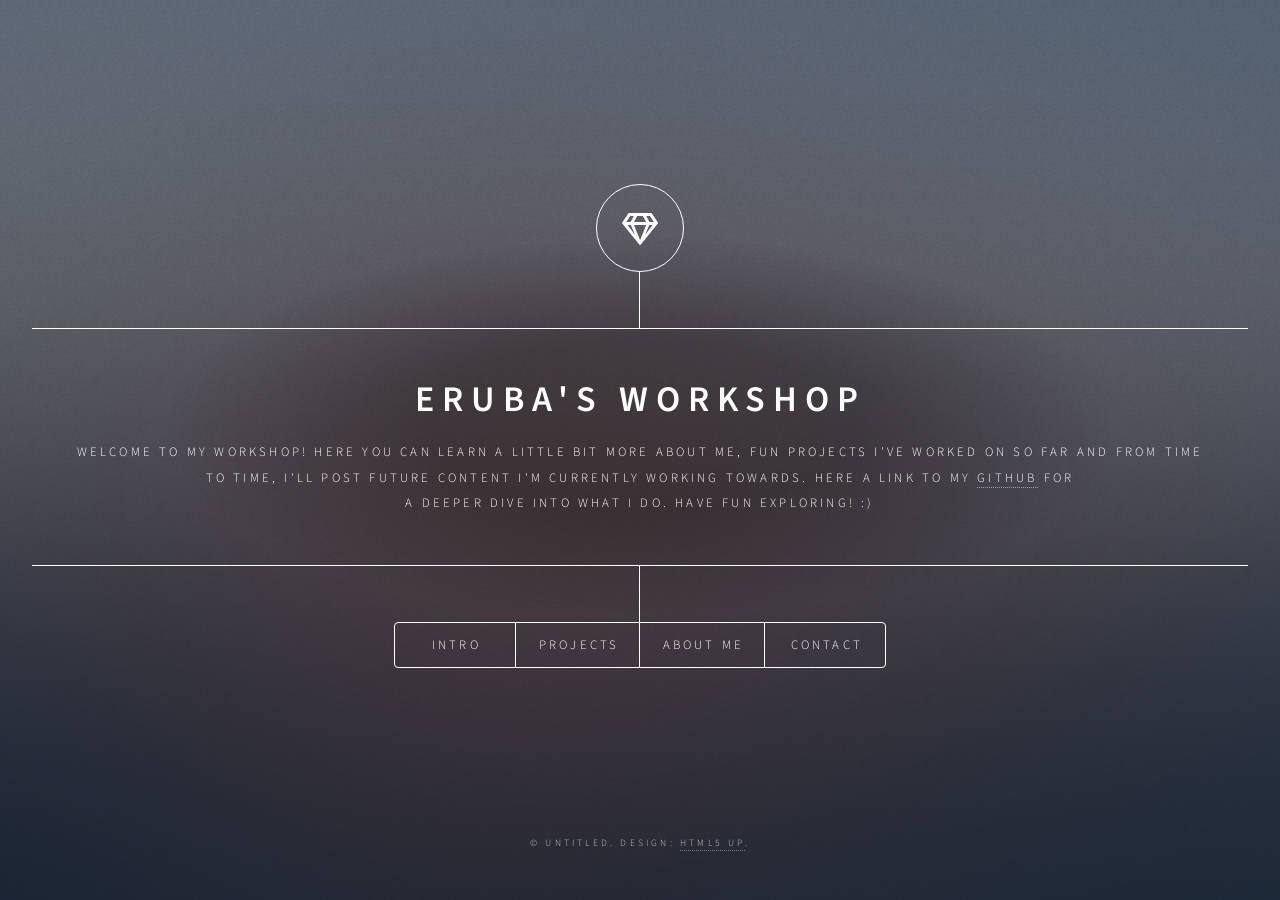
<file: index.html>
<!DOCTYPE HTML>
<!--
	Dimension by HTML5 UP
	html5up.net | @ajlkn
	Free for personal and commercial use under the CCA 3.0 license (html5up.net/license)
-->
<html>
	<head>
		<title>Eruba's Portfolio</title>
		<meta charset="utf-8" />
		<meta name="viewport" content="width=device-width, initial-scale=1, user-scalable=no" />
		<link rel="stylesheet" href="assets/css/main.css" />
		<noscript><link rel="stylesheet" href="assets/css/noscript.css" /></noscript>
	</head>
	<body class="is-preload">

		<!-- Wrapper -->
			<div id="wrapper">

				<!-- Header -->
					<header id="header">
						<div class="logo">
							<span class="icon fa-gem"></span>
						</div>
						<div class="content">
							<div class="inner">
								<h1>ERUBA'S WORKSHOP</h1>
								<p>Welcome to my Workshop! Here you can learn a little bit more about me, fun projects I've worked on so far and from time to time, I'll post future content I'm currently working towards. Here a link to my <a href="https://github.com/ekedayen-e/Portfolio">Github</a> for<br />
								a deeper dive into what I do. Have fun exploring! :)</p>
							</div>
						</div>
						<nav>
							<ul>
								<li><a href="#intro">Intro</a></li>
								<li><a href="#work">Projects</a></li>
								<li><a href="#about">About Me</a></li>
								<li><a href="#contact">Contact</a></li>
								<!--<li><a href="#elements">Elements</a></li>-->
							</ul>
						</nav>
					</header>

				<!-- Main -->
					<div id="main">

						<!-- Intro -->
							<article id="intro">
								<h2 class="major">Intro</h2>
								<span class="image main"><img src="images/anya.jpeg" alt="" /></span>
								<p>Hey, welcome to my workshop. I'm Eruba, and I'm currently pursuing a Bachelors of Science in Computer Science at Northeastern University. I'm originally from Lagos, Nigeria. Born and raised with my two older brothers. As young as I could remember I've always had a fascination for technology. From back in the day, when Nokia's ruled the world and Bounce or Snake were the hottest games you could download on a phone. Or when my brother brought home a Gameboy Advance for his birthday with Pokemon Yellow and we would all gather arounds sinking countless hours into the game. Over the years, I've dabbled in many fields of computing: Gaming, Web Design, Cybersecurity, Media, Database Design and more. Each experience made my journey learning richer and more exciting. Hopefully, this workshop imparts that same feeling into you. Here's a sample of some <a href="#work">awesome stuff </a>I've worked on!</p>
							</article>

<!-- Work -->
							<article id="work">
								<h2 class="major">Projects</h2>
								<span class="image main"><a href ="https://romanga.vercel.app/"><img src="images/romanga.png" alt="" /></a></span>
								<h3><a href ="https://github.com/ekedayen-e/romanga">Romanga</a></h3>
								<p>ROMANGA. - A stylish manga tracking website that keeps users up to date with the manga world.</p>
								<p>Features includes:</p>
								<ul>
									<li>Reviewing</li>
									<li>Rating</li>
									<li>News</li>
									<li>Favorites</li>
									<li>...and much more to come!</li>
								</ul>
								<br/>
								<span class="image main"><a href ="https://tale-r.vercel.app/"><img src="images/tale.png" alt="" /></a></span>
								<h3><a href ="https://github.com/ekedayen-e/tale3.0">Tale</a></h3>
								<p>Tale. - A lightweight and flexible chatroom app built for users who value privacy above all else</p>
								<p>Features includes:</p>
								<ul>
									<li>Room Codes For Sharing</li>
									<li>Real-Time Messaging</li>
									<li>Light & Dark Mode</li>
									<li>Media Support</li>
									<li>...Video support in the pipeline ;)</li>
								</ul>
								<br/>
							</article>

						<!-- About -->
							<article id="about">
								<h2 class="major">About</h2>
								<span class="image main"><img src="images/ai.jpeg" alt="" /></span>
								<p>I have many years of experience using both front-end and back-end technologies such as React, Angular, Next.js, Node/Express and Firebase. Other skills I'm proficient in are REST API's, CI/CD, Cypress Testing Framework, MongoDB/PostgreSQL and more. I've used a combination of these skills in all my projects and I am confident with my skills.</p>
							</article>

						<!-- Contact -->
							<article id="contact">
								<h2 class="major">Contact</h2>
								<form method="post" action="#">
									<div class="fields">
										<div class="field half">
											<label for="name">Name</label>
											<input type="text" name="name" id="name" />
										</div>
										<div class="field half">
											<label for="email">Email</label>
											<input type="text" name="email" id="email" />
										</div>
										<div class="field">
											<label for="message">Message</label>
											<textarea name="message" id="message" rows="4"></textarea>
										</div>
									</div>
									<ul class="actions">
										<li><input type="submit" value="Send Message" class="primary" /></li>
										<li><input type="reset" value="Reset" /></li>
									</ul>
								</form>
								<ul class="icons">
									<li><a href="#" class="icon brands fa-twitter"><span class="label">Twitter</span></a></li>
									<li><a href="#" class="icon brands fa-facebook-f"><span class="label">Facebook</span></a></li>
									<li><a href="#" class="icon brands fa-instagram"><span class="label">Instagram</span></a></li>
									<li><a href="#" class="icon brands fa-github"><span class="label">GitHub</span></a></li>
								</ul>
							</article>

						<!-- Elements -->
							<article id="elements">
								<h2 class="major">Elements</h2>

								<section>
									<h3 class="major">Text</h3>
									<p>This is <b>bold</b> and this is <strong>strong</strong>. This is <i>italic</i> and this is <em>emphasized</em>.
									This is <sup>superscript</sup> text and this is <sub>subscript</sub> text.
									This is <u>underlined</u> and this is code: <code>for (;;) { ... }</code>. Finally, <a href="#">this is a link</a>.</p>
									<hr />
									<h2>Heading Level 2</h2>
									<h3>Heading Level 3</h3>
									<h4>Heading Level 4</h4>
									<h5>Heading Level 5</h5>
									<h6>Heading Level 6</h6>
									<hr />
									<h4>Blockquote</h4>
									<blockquote>Fringilla nisl. Donec accumsan interdum nisi, quis tincidunt felis sagittis eget tempus euismod. Vestibulum ante ipsum primis in faucibus vestibulum. Blandit adipiscing eu felis iaculis volutpat ac adipiscing accumsan faucibus. Vestibulum ante ipsum primis in faucibus lorem ipsum dolor sit amet nullam adipiscing eu felis.</blockquote>
									<h4>Preformatted</h4>
									<pre><code>i = 0;

while (!deck.isInOrder()) {
    print 'Iteration ' + i;
    deck.shuffle();
    i++;
}

print 'It took ' + i + ' iterations to sort the deck.';</code></pre>
								</section>

								<section>
									<h3 class="major">Lists</h3>

									<h4>Unordered</h4>
									<ul>
										<li>Dolor pulvinar etiam.</li>
										<li>Sagittis adipiscing.</li>
										<li>Felis enim feugiat.</li>
									</ul>

									<h4>Alternate</h4>
									<ul class="alt">
										<li>Dolor pulvinar etiam.</li>
										<li>Sagittis adipiscing.</li>
										<li>Felis enim feugiat.</li>
									</ul>

									<h4>Ordered</h4>
									<ol>
										<li>Dolor pulvinar etiam.</li>
										<li>Etiam vel felis viverra.</li>
										<li>Felis enim feugiat.</li>
										<li>Dolor pulvinar etiam.</li>
										<li>Etiam vel felis lorem.</li>
										<li>Felis enim et feugiat.</li>
									</ol>
									<h4>Icons</h4>
									<ul class="icons">
										<li><a href="#" class="icon brands fa-twitter"><span class="label">Twitter</span></a></li>
										<li><a href="#" class="icon brands fa-facebook-f"><span class="label">Facebook</span></a></li>
										<li><a href="#" class="icon brands fa-instagram"><span class="label">Instagram</span></a></li>
										<li><a href="#" class="icon brands fa-github"><span class="label">Github</span></a></li>
									</ul>

									<h4>Actions</h4>
									<ul class="actions">
										<li><a href="#" class="button primary">Default</a></li>
										<li><a href="#" class="button">Default</a></li>
									</ul>
									<ul class="actions stacked">
										<li><a href="#" class="button primary">Default</a></li>
										<li><a href="#" class="button">Default</a></li>
									</ul>
								</section>

								<section>
									<h3 class="major">Table</h3>
									<h4>Default</h4>
									<div class="table-wrapper">
										<table>
											<thead>
												<tr>
													<th>Name</th>
													<th>Description</th>
													<th>Price</th>
												</tr>
											</thead>
											<tbody>
												<tr>
													<td>Item One</td>
													<td>Ante turpis integer aliquet porttitor.</td>
													<td>29.99</td>
												</tr>
												<tr>
													<td>Item Two</td>
													<td>Vis ac commodo adipiscing arcu aliquet.</td>
													<td>19.99</td>
												</tr>
												<tr>
													<td>Item Three</td>
													<td> Morbi faucibus arcu accumsan lorem.</td>
													<td>29.99</td>
												</tr>
												<tr>
													<td>Item Four</td>
													<td>Vitae integer tempus condimentum.</td>
													<td>19.99</td>
												</tr>
												<tr>
													<td>Item Five</td>
													<td>Ante turpis integer aliquet porttitor.</td>
													<td>29.99</td>
												</tr>
											</tbody>
											<tfoot>
												<tr>
													<td colspan="2"></td>
													<td>100.00</td>
												</tr>
											</tfoot>
										</table>
									</div>

									<h4>Alternate</h4>
									<div class="table-wrapper">
										<table class="alt">
											<thead>
												<tr>
													<th>Name</th>
													<th>Description</th>
													<th>Price</th>
												</tr>
											</thead>
											<tbody>
												<tr>
													<td>Item One</td>
													<td>Ante turpis integer aliquet porttitor.</td>
													<td>29.99</td>
												</tr>
												<tr>
													<td>Item Two</td>
													<td>Vis ac commodo adipiscing arcu aliquet.</td>
													<td>19.99</td>
												</tr>
												<tr>
													<td>Item Three</td>
													<td> Morbi faucibus arcu accumsan lorem.</td>
													<td>29.99</td>
												</tr>
												<tr>
													<td>Item Four</td>
													<td>Vitae integer tempus condimentum.</td>
													<td>19.99</td>
												</tr>
												<tr>
													<td>Item Five</td>
													<td>Ante turpis integer aliquet porttitor.</td>
													<td>29.99</td>
												</tr>
											</tbody>
											<tfoot>
												<tr>
													<td colspan="2"></td>
													<td>100.00</td>
												</tr>
											</tfoot>
										</table>
									</div>
								</section>

								<section>
									<h3 class="major">Buttons</h3>
									<ul class="actions">
										<li><a href="#" class="button primary">Primary</a></li>
										<li><a href="#" class="button">Default</a></li>
									</ul>
									<ul class="actions">
										<li><a href="#" class="button">Default</a></li>
										<li><a href="#" class="button small">Small</a></li>
									</ul>
									<ul class="actions">
										<li><a href="#" class="button primary icon solid fa-download">Icon</a></li>
										<li><a href="#" class="button icon solid fa-download">Icon</a></li>
									</ul>
									<ul class="actions">
										<li><span class="button primary disabled">Disabled</span></li>
										<li><span class="button disabled">Disabled</span></li>
									</ul>
								</section>

								<section>
									<h3 class="major">Form</h3>
									<form method="post" action="#">
										<div class="fields">
											<div class="field half">
												<label for="demo-name">Name</label>
												<input type="text" name="demo-name" id="demo-name" value="" placeholder="Jane Doe" />
											</div>
											<div class="field half">
												<label for="demo-email">Email</label>
												<input type="email" name="demo-email" id="demo-email" value="" placeholder="jane@untitled.tld" />
											</div>
											<div class="field">
												<label for="demo-category">Category</label>
												<select name="demo-category" id="demo-category">
													<option value="">-</option>
													<option value="1">Manufacturing</option>
													<option value="1">Shipping</option>
													<option value="1">Administration</option>
													<option value="1">Human Resources</option>
												</select>
											</div>
											<div class="field half">
												<input type="radio" id="demo-priority-low" name="demo-priority" checked>
												<label for="demo-priority-low">Low</label>
											</div>
											<div class="field half">
												<input type="radio" id="demo-priority-high" name="demo-priority">
												<label for="demo-priority-high">High</label>
											</div>
											<div class="field half">
												<input type="checkbox" id="demo-copy" name="demo-copy">
												<label for="demo-copy">Email me a copy</label>
											</div>
											<div class="field half">
												<input type="checkbox" id="demo-human" name="demo-human" checked>
												<label for="demo-human">Not a robot</label>
											</div>
											<div class="field">
												<label for="demo-message">Message</label>
												<textarea name="demo-message" id="demo-message" placeholder="Enter your message" rows="6"></textarea>
											</div>
										</div>
										<ul class="actions">
											<li><input type="submit" value="Send Message" class="primary" /></li>
											<li><input type="reset" value="Reset" /></li>
										</ul>
									</form>
								</section>

							</article>

					</div>

				<!-- Footer -->
					<footer id="footer">
						<p class="copyright">&copy; Untitled. Design: <a href="https://html5up.net">HTML5 UP</a>.</p>
					</footer>

			</div>

		<!-- BG -->
			<div id="bg"></div>

		<!-- Scripts -->
			<script src="assets/js/jquery.min.js"></script>
			<script src="assets/js/browser.min.js"></script>
			<script src="assets/js/breakpoints.min.js"></script>
			<script src="assets/js/util.js"></script>
			<script src="assets/js/main.js"></script>

	</body>
</html>
</file>
<file: assets/css/noscript.css>
/*
	Dimension by HTML5 UP
	html5up.net | @ajlkn
	Free for personal and commercial use under the CCA 3.0 license (html5up.net/license)
*/

/* BG */

	body.is-preload #bg:before {
		background-color: transparent;
	}

/* Header */

	body.is-preload #header {
		-moz-filter: none;
		-webkit-filter: none;
		-ms-filter: none;
		filter: none;
	}

		body.is-preload #header > * {
			opacity: 1;
		}

		body.is-preload #header .content .inner {
			max-height: none;
			padding: 3rem 2rem;
			opacity: 1;
		}

/* Main */

	#main article {
		opacity: 1;
		margin: 4rem 0 0 0;
	}
</file>
<file: assets/css/main.css>
@import url(fontawesome-all.min.css);
@import url("https://fonts.googleapis.com/css?family=Source+Sans+Pro:300italic,600italic,300,600");

/*
	Dimension by HTML5 UP
	html5up.net | @ajlkn
	Free for personal and commercial use under the CCA 3.0 license (html5up.net/license)
*/

html, body, div, span, applet, object,
iframe, h1, h2, h3, h4, h5, h6, p, blockquote,
pre, a, abbr, acronym, address, big, cite,
code, del, dfn, em, img, ins, kbd, q, s, samp,
small, strike, strong, sub, sup, tt, var, b,
u, i, center, dl, dt, dd, ol, ul, li, fieldset,
form, label, legend, table, caption, tbody,
tfoot, thead, tr, th, td, article, aside,
canvas, details, embed, figure, figcaption,
footer, header, hgroup, menu, nav, output, ruby,
section, summary, time, mark, audio, video {
	margin: 0;
	padding: 0;
	border: 0;
	font-size: 100%;
	font: inherit;
	vertical-align: baseline;}

article, aside, details, figcaption, figure,
footer, header, hgroup, menu, nav, section {
	display: block;}

body {
	line-height: 1;
}

ol, ul {
	list-style: none;
}

blockquote, q {
	quotes: none;
}

	blockquote:before, blockquote:after, q:before, q:after {
		content: '';
		content: none;
	}

table {
	border-collapse: collapse;
	border-spacing: 0;
}

body {
	-webkit-text-size-adjust: none;
}

mark {
	background-color: transparent;
	color: inherit;
}

input::-moz-focus-inner {
	border: 0;
	padding: 0;
}

input, select, textarea {
	-moz-appearance: none;
	-webkit-appearance: none;
	-ms-appearance: none;
	appearance: none;
}

/* Basic */

	@-ms-viewport {
		width: device-width;
	}

	@media screen and (max-width: 480px) {

		html, body {
			min-width: 320px;
		}

	}

	html {
		box-sizing: border-box;
	}

	*, *:before, *:after {
		box-sizing: inherit;
	}

	body {
		background: #1b1f22;
	}

		body.is-preload *, body.is-preload *:before, body.is-preload *:after {
			-moz-animation: none !important;
			-webkit-animation: none !important;
			-ms-animation: none !important;
			animation: none !important;
			-moz-transition: none !important;
			-webkit-transition: none !important;
			-ms-transition: none !important;
			transition: none !important;
		}

/* Type */

	html {
		font-size: 16pt;
	}

		@media screen and (max-width: 1680px) {

			html {
				font-size: 12pt;
			}

		}

		@media screen and (max-width: 736px) {

			html {
				font-size: 11pt;
			}

		}

		@media screen and (max-width: 360px) {

			html {
				font-size: 10pt;
			}

		}

	body, input, select, textarea {
		color: #ffffff;
		font-family: "Source Sans Pro", sans-serif;
		font-weight: 300;
		font-size: 1rem;
		line-height: 1.65;
	}

	a {
		-moz-transition: color 0.2s ease-in-out, background-color 0.2s ease-in-out, border-bottom-color 0.2s ease-in-out;
		-webkit-transition: color 0.2s ease-in-out, background-color 0.2s ease-in-out, border-bottom-color 0.2s ease-in-out;
		-ms-transition: color 0.2s ease-in-out, background-color 0.2s ease-in-out, border-bottom-color 0.2s ease-in-out;
		transition: color 0.2s ease-in-out, background-color 0.2s ease-in-out, border-bottom-color 0.2s ease-in-out;
		border-bottom: dotted 1px rgba(255, 255, 255, 0.5);
		text-decoration: none;
		color: inherit;
	}

		a:hover {
			border-bottom-color: transparent;
		}

	strong, b {
		color: #ffffff;
		font-weight: 600;
	}

	em, i {
		font-style: italic;
	}

	p {
		margin: 0 0 2rem 0;
	}

	h1, h2, h3, h4, h5, h6 {
		color: #ffffff;
		font-weight: 600;
		line-height: 1.5;
		margin: 0 0 1rem 0;
		text-transform: uppercase;
		letter-spacing: 0.2rem;
	}

		h1 a, h2 a, h3 a, h4 a, h5 a, h6 a {
			color: inherit;
			text-decoration: none;
		}

		h1.major, h2.major, h3.major, h4.major, h5.major, h6.major {
			border-bottom: solid 1px #ffffff;
			width: -moz-max-content;
			width: -webkit-max-content;
			width: -ms-max-content;
			width: max-content;
			padding-bottom: 0.5rem;
			margin: 0 0 2rem 0;
		}

	h1 {
		font-size: 2.25rem;
		line-height: 1.3;
		letter-spacing: 0.5rem;
	}

	h2 {
		font-size: 1.5rem;
		line-height: 1.4;
		letter-spacing: 0.5rem;
	}

	h3 {
		font-size: 1rem;
	}

	h4 {
		font-size: 0.8rem;
	}

	h5 {
		font-size: 0.7rem;
	}

	h6 {
		font-size: 0.6rem;
	}

	@media screen and (max-width: 736px) {

		h1 {
			font-size: 1.75rem;
			line-height: 1.4;
		}

		h2 {
			font-size: 1.25em;
			line-height: 1.5;
		}

	}

	sub {
		font-size: 0.8rem;
		position: relative;
		top: 0.5rem;
	}

	sup {
		font-size: 0.8rem;
		position: relative;
		top: -0.5rem;
	}

	blockquote {
		border-left: solid 4px #ffffff;
		font-style: italic;
		margin: 0 0 2rem 0;
		padding: 0.5rem 0 0.5rem 2rem;
	}

	code {
		background: rgba(255, 255, 255, 0.075);
		border-radius: 4px;
		font-family: "Courier New", monospace;
		font-size: 0.9rem;
		margin: 0 0.25rem;
		padding: 0.25rem 0.65rem;
	}

	pre {
		-webkit-overflow-scrolling: touch;
		font-family: "Courier New", monospace;
		font-size: 0.9rem;
		margin: 0 0 2rem 0;
	}

		pre code {
			display: block;
			line-height: 1.75;
			padding: 1rem 1.5rem;
			overflow-x: auto;
		}

	hr {
		border: 0;
		border-bottom: solid 1px #ffffff;
		margin: 2.75rem 0;
	}

	.align-left {
		text-align: left;
	}

	.align-center {
		text-align: center;
	}

	.align-right {
		text-align: right;
	}

/* Form */

	form {
		margin: 0 0 2rem 0;
	}

		form > :last-child {
			margin-bottom: 0;
		}

		form > .fields {
			display: -moz-flex;
			display: -webkit-flex;
			display: -ms-flex;
			display: flex;
			-moz-flex-wrap: wrap;
			-webkit-flex-wrap: wrap;
			-ms-flex-wrap: wrap;
			flex-wrap: wrap;
			width: calc(100% + 3rem);
			margin: -1.5rem 0 2rem -1.5rem;
		}

			form > .fields > .field {
				-moz-flex-grow: 0;
				-webkit-flex-grow: 0;
				-ms-flex-grow: 0;
				flex-grow: 0;
				-moz-flex-shrink: 0;
				-webkit-flex-shrink: 0;
				-ms-flex-shrink: 0;
				flex-shrink: 0;
				padding: 1.5rem 0 0 1.5rem;
				width: calc(100% - 1.5rem);
			}

				form > .fields > .field.half {
					width: calc(50% - 0.75rem);
				}

				form > .fields > .field.third {
					width: calc(100%/3 - 0.5rem);
				}

				form > .fields > .field.quarter {
					width: calc(25% - 0.375rem);
				}

		@media screen and (max-width: 480px) {

			form > .fields {
				width: calc(100% + 3rem);
				margin: -1.5rem 0 2rem -1.5rem;
			}

				form > .fields > .field {
					padding: 1.5rem 0 0 1.5rem;
					width: calc(100% - 1.5rem);
				}

					form > .fields > .field.half {
						width: calc(100% - 1.5rem);
					}

					form > .fields > .field.third {
						width: calc(100% - 1.5rem);
					}

					form > .fields > .field.quarter {
						width: calc(100% - 1.5rem);
					}

		}

	label {
		color: #ffffff;
		display: block;
		font-size: 0.8rem;
		font-weight: 300;
		letter-spacing: 0.2rem;
		line-height: 1.5;
		margin: 0 0 1rem 0;
		text-transform: uppercase;
	}

	input[type="text"],
	input[type="password"],
	input[type="email"],
	input[type="tel"],
	select,
	textarea {
		-moz-appearance: none;
		-webkit-appearance: none;
		-ms-appearance: none;
		appearance: none;
		-moz-transition: border-color 0.2s ease-in-out, box-shadow 0.2s ease-in-out, background-color 0.2s ease-in-out;
		-webkit-transition: border-color 0.2s ease-in-out, box-shadow 0.2s ease-in-out, background-color 0.2s ease-in-out;
		-ms-transition: border-color 0.2s ease-in-out, box-shadow 0.2s ease-in-out, background-color 0.2s ease-in-out;
		transition: border-color 0.2s ease-in-out, box-shadow 0.2s ease-in-out, background-color 0.2s ease-in-out;
		background-color: transparent;
		border-radius: 4px;
		border: solid 1px #ffffff;
		color: inherit;
		display: block;
		outline: 0;
		padding: 0 1rem;
		text-decoration: none;
		width: 100%;
	}

		input[type="text"]:invalid,
		input[type="password"]:invalid,
		input[type="email"]:invalid,
		input[type="tel"]:invalid,
		select:invalid,
		textarea:invalid {
			box-shadow: none;
		}

		input[type="text"]:focus,
		input[type="password"]:focus,
		input[type="email"]:focus,
		input[type="tel"]:focus,
		select:focus,
		textarea:focus {
			background: rgba(255, 255, 255, 0.075);
			border-color: #ffffff;
			box-shadow: 0 0 0 1px #ffffff;
		}

	select {
		background-image: url("data:image/svg+xml;charset=utf8,%3Csvg xmlns='http://www.w3.org/2000/svg' width='40' height='40' preserveAspectRatio='none' viewBox='0 0 40 40'%3E%3Cpath d='M9.4,12.3l10.4,10.4l10.4-10.4c0.2-0.2,0.5-0.4,0.9-0.4c0.3,0,0.6,0.1,0.9,0.4l3.3,3.3c0.2,0.2,0.4,0.5,0.4,0.9 c0,0.4-0.1,0.6-0.4,0.9L20.7,31.9c-0.2,0.2-0.5,0.4-0.9,0.4c-0.3,0-0.6-0.1-0.9-0.4L4.3,17.3c-0.2-0.2-0.4-0.5-0.4-0.9 c0-0.4,0.1-0.6,0.4-0.9l3.3-3.3c0.2-0.2,0.5-0.4,0.9-0.4S9.1,12.1,9.4,12.3z' fill='%23ffffff' /%3E%3C/svg%3E");
		background-size: 1.25rem;
		background-repeat: no-repeat;
		background-position: calc(100% - 1rem) center;
		height: 2.75rem;
		padding-right: 2.75rem;
		text-overflow: ellipsis;
	}

		select option {
			color: #ffffff;
			background: #1b1f22;
		}

		select:focus::-ms-value {
			background-color: transparent;
		}

		select::-ms-expand {
			display: none;
		}

	input[type="text"],
	input[type="password"],
	input[type="email"],
	select {
		height: 2.75rem;
	}

	textarea {
		padding: 0.75rem 1rem;
	}

	input[type="checkbox"],
	input[type="radio"] {
		-moz-appearance: none;
		-webkit-appearance: none;
		-ms-appearance: none;
		appearance: none;
		display: block;
		float: left;
		margin-right: -2rem;
		opacity: 0;
		width: 1rem;
		z-index: -1;
	}

		input[type="checkbox"] + label,
		input[type="radio"] + label {
			text-decoration: none;
			-moz-user-select: none;
			-webkit-user-select: none;
			-ms-user-select: none;
			user-select: none;
			color: #ffffff;
			cursor: pointer;
			display: inline-block;
			font-size: 0.8rem;
			font-weight: 300;
			margin: 0 0 0.5rem 0;
			padding-left: 2.65rem;
			padding-right: 0.75rem;
			position: relative;
		}

			input[type="checkbox"] + label:before,
			input[type="radio"] + label:before {
				-moz-osx-font-smoothing: grayscale;
				-webkit-font-smoothing: antialiased;
				display: inline-block;
				font-style: normal;
				font-variant: normal;
				text-rendering: auto;
				line-height: 1;
				text-transform: none !important;
				font-family: 'Font Awesome 5 Free';
				font-weight: 900;
			}

			input[type="checkbox"] + label:before,
			input[type="radio"] + label:before {
				-moz-transition: border-color 0.2s ease-in-out, box-shadow 0.2s ease-in-out, background-color 0.2s ease-in-out;
				-webkit-transition: border-color 0.2s ease-in-out, box-shadow 0.2s ease-in-out, background-color 0.2s ease-in-out;
				-ms-transition: border-color 0.2s ease-in-out, box-shadow 0.2s ease-in-out, background-color 0.2s ease-in-out;
				transition: border-color 0.2s ease-in-out, box-shadow 0.2s ease-in-out, background-color 0.2s ease-in-out;
				border-radius: 4px;
				border: solid 1px #ffffff;
				content: '';
				display: inline-block;
				height: 1.65rem;
				left: 0;
				line-height: 1.65rem;
				position: absolute;
				text-align: center;
				top: -0.15rem;
				width: 1.65rem;
			}

		input[type="checkbox"]:checked + label:before,
		input[type="radio"]:checked + label:before {
			background: #ffffff !important;
			border-color: #ffffff !important;
			color: #1b1f22;
			content: '\f00c';
		}

		input[type="checkbox"]:focus + label:before,
		input[type="radio"]:focus + label:before {
			background: rgba(255, 255, 255, 0.075);
			border-color: #ffffff;
			box-shadow: 0 0 0 1px #ffffff;
		}

	input[type="checkbox"] + label:before {
		border-radius: 4px;
	}

	input[type="radio"] + label:before {
		border-radius: 100%;
	}

	::-webkit-input-placeholder {
		color: rgba(255, 255, 255, 0.5) !important;
		opacity: 1.0;
	}

	:-moz-placeholder {
		color: rgba(255, 255, 255, 0.5) !important;
		opacity: 1.0;
	}

	::-moz-placeholder {
		color: rgba(255, 255, 255, 0.5) !important;
		opacity: 1.0;
	}

	:-ms-input-placeholder {
		color: rgba(255, 255, 255, 0.5) !important;
		opacity: 1.0;
	}

	.formerize-placeholder {
		color: rgba(255, 255, 255, 0.5) !important;
		opacity: 1.0;
	}

/* Box */

	.box {
		border-radius: 4px;
		border: solid 1px #ffffff;
		margin-bottom: 2rem;
		padding: 1.5em;
	}

		.box > :last-child,
		.box > :last-child > :last-child,
		.box > :last-child > :last-child > :last-child {
			margin-bottom: 0;
		}

		.box.alt {
			border: 0;
			border-radius: 0;
			padding: 0;
		}

/* Icon */

	.icon {
		text-decoration: none;
		border-bottom: none;
		position: relative;
	}

		.icon:before {
			-moz-osx-font-smoothing: grayscale;
			-webkit-font-smoothing: antialiased;
			display: inline-block;
			font-style: normal;
			font-variant: normal;
			text-rendering: auto;
			line-height: 1;
			text-transform: none !important;
			font-family: 'Font Awesome 5 Free';
			font-weight: 400;
		}

		.icon > .label {
			display: none;
		}

		.icon:before {
			line-height: inherit;
		}

		.icon.solid:before {
			font-weight: 900;
		}

		.icon.brands:before {
			font-family: 'Font Awesome 5 Brands';
		}

/* Image */

	.image {
		border-radius: 4px;
		border: 0;
		display: inline-block;
		position: relative;
	}

		.image:before {
			pointer-events: none;
			background-image: url("../../images/overlay.png");
			background-color: rgba(19, 21, 25, 0.5);
			border-radius: 4px;
			content: '';
			display: block;
			height: 100%;
			left: 0;
			opacity: 0.5;
			position: absolute;
			top: 0;
			width: 100%;
		}

		.image img {
			border-radius: 4px;
			display: block;
		}

		.image.left, .image.right {
			max-width: 40%;
		}

			.image.left img, .image.right img {
				width: 100%;
			}

		.image.left {
			float: left;
			padding: 0 1.5em 1em 0;
			top: 0.25em;
		}

		.image.right {
			float: right;
			padding: 0 0 1em 1.5em;
			top: 0.25em;
		}

		.image.fit {
			display: block;
			margin: 0 0 2rem 0;
			width: 100%;
		}

			.image.fit img {
				width: 100%;
			}

		.image.main {
			display: block;
			margin: 2.5rem 0;
			width: 100%;
		}

			.image.main img {
				width: 100%;
			}

		@media screen and (max-width: 736px) {

			.image.main {
				margin: 2rem 0;
			}

		}

		@media screen and (max-width: 480px) {

			.image.main {
				margin: 1.5rem 0;
			}

		}

/* List */

	ol {
		list-style: decimal;
		margin: 0 0 2rem 0;
		padding-left: 1.25em;
	}

		ol li {
			padding-left: 0.25em;
		}

	ul {
		list-style: disc;
		margin: 0 0 2rem 0;
		padding-left: 1em;
	}

		ul li {
			padding-left: 0.5em;
		}

		ul.alt {
			list-style: none;
			padding-left: 0;
		}

			ul.alt li {
				border-top: solid 1px #ffffff;
				padding: 0.5em 0;
			}

				ul.alt li:first-child {
					border-top: 0;
					padding-top: 0;
				}

	dl {
		margin: 0 0 2rem 0;
	}

		dl dt {
			display: block;
			font-weight: 600;
			margin: 0 0 1rem 0;
		}

		dl dd {
			margin-left: 2rem;
		}

/* Actions */

	ul.actions {
		display: -moz-flex;
		display: -webkit-flex;
		display: -ms-flex;
		display: flex;
		cursor: default;
		list-style: none;
		margin-left: -1rem;
		padding-left: 0;
	}

		ul.actions li {
			padding: 0 0 0 1rem;
			vertical-align: middle;
		}

		ul.actions.special {
			-moz-justify-content: center;
			-webkit-justify-content: center;
			-ms-justify-content: center;
			justify-content: center;
			width: 100%;
			margin-left: 0;
		}

			ul.actions.special li:first-child {
				padding-left: 0;
			}

		ul.actions.stacked {
			-moz-flex-direction: column;
			-webkit-flex-direction: column;
			-ms-flex-direction: column;
			flex-direction: column;
			margin-left: 0;
		}

			ul.actions.stacked li {
				padding: 1.3rem 0 0 0;
			}

				ul.actions.stacked li:first-child {
					padding-top: 0;
				}

		ul.actions.fit {
			width: calc(100% + 1rem);
		}

			ul.actions.fit li {
				-moz-flex-grow: 1;
				-webkit-flex-grow: 1;
				-ms-flex-grow: 1;
				flex-grow: 1;
				-moz-flex-shrink: 1;
				-webkit-flex-shrink: 1;
				-ms-flex-shrink: 1;
				flex-shrink: 1;
				width: 100%;
			}

				ul.actions.fit li > * {
					width: 100%;
				}

			ul.actions.fit.stacked {
				width: 100%;
			}

		@media screen and (max-width: 480px) {

			ul.actions:not(.fixed) {
				-moz-flex-direction: column;
				-webkit-flex-direction: column;
				-ms-flex-direction: column;
				flex-direction: column;
				margin-left: 0;
				width: 100% !important;
			}

				ul.actions:not(.fixed) li {
					-moz-flex-grow: 1;
					-webkit-flex-grow: 1;
					-ms-flex-grow: 1;
					flex-grow: 1;
					-moz-flex-shrink: 1;
					-webkit-flex-shrink: 1;
					-ms-flex-shrink: 1;
					flex-shrink: 1;
					padding: 1rem 0 0 0;
					text-align: center;
					width: 100%;
				}

					ul.actions:not(.fixed) li > * {
						width: 100%;
					}

					ul.actions:not(.fixed) li:first-child {
						padding-top: 0;
					}

					ul.actions:not(.fixed) li input[type="submit"],
					ul.actions:not(.fixed) li input[type="reset"],
					ul.actions:not(.fixed) li input[type="button"],
					ul.actions:not(.fixed) li button,
					ul.actions:not(.fixed) li .button {
						width: 100%;
					}

						ul.actions:not(.fixed) li input[type="submit"].icon:before,
						ul.actions:not(.fixed) li input[type="reset"].icon:before,
						ul.actions:not(.fixed) li input[type="button"].icon:before,
						ul.actions:not(.fixed) li button.icon:before,
						ul.actions:not(.fixed) li .button.icon:before {
							margin-left: -0.5em;
						}

		}

/* Icons */

	ul.icons {
		cursor: default;
		list-style: none;
		padding-left: 0;
	}

		ul.icons li {
			display: inline-block;
			padding: 0 0.75em 0 0;
		}

			ul.icons li:last-child {
				padding-right: 0;
			}

			ul.icons li a {
				border-radius: 100%;
				box-shadow: inset 0 0 0 1px #ffffff;
				display: inline-block;
				height: 2.25rem;
				line-height: 2.25rem;
				text-align: center;
				width: 2.25rem;
			}

				ul.icons li a:hover {
					background-color: rgba(255, 255, 255, 0.075);
				}

				ul.icons li a:active {
					background-color: rgba(255, 255, 255, 0.175);
				}

/* Table */

	.table-wrapper {
		-webkit-overflow-scrolling: touch;
		overflow-x: auto;
	}

	table {
		margin: 0 0 2rem 0;
		width: 100%;
	}

		table tbody tr {
			border: solid 1px #ffffff;
			border-left: 0;
			border-right: 0;
		}

			table tbody tr:nth-child(2n + 1) {
				background-color: rgba(255, 255, 255, 0.075);
			}

		table td {
			padding: 0.75em 0.75em;
		}

		table th {
			color: #ffffff;
			font-size: 0.9em;
			font-weight: 600;
			padding: 0 0.75em 0.75em 0.75em;
			text-align: left;
		}

		table thead {
			border-bottom: solid 2px #ffffff;
		}

		table tfoot {
			border-top: solid 2px #ffffff;
		}

		table.alt {
			border-collapse: separate;
		}

			table.alt tbody tr td {
				border: solid 1px #ffffff;
				border-left-width: 0;
				border-top-width: 0;
			}

				table.alt tbody tr td:first-child {
					border-left-width: 1px;
				}

			table.alt tbody tr:first-child td {
				border-top-width: 1px;
			}

			table.alt thead {
				border-bottom: 0;
			}

			table.alt tfoot {
				border-top: 0;
			}

/* Button */

	input[type="submit"],
	input[type="reset"],
	input[type="button"],
	button,
	.button {
		-moz-appearance: none;
		-webkit-appearance: none;
		-ms-appearance: none;
		appearance: none;
		-moz-transition: background-color 0.2s ease-in-out, color 0.2s ease-in-out;
		-webkit-transition: background-color 0.2s ease-in-out, color 0.2s ease-in-out;
		-ms-transition: background-color 0.2s ease-in-out, color 0.2s ease-in-out;
		transition: background-color 0.2s ease-in-out, color 0.2s ease-in-out;
		background-color: transparent;
		border-radius: 4px;
		border: 0;
		box-shadow: inset 0 0 0 1px #ffffff;
		color: #ffffff !important;
		cursor: pointer;
		display: inline-block;
		font-size: 0.8rem;
		font-weight: 300;
		height: 2.75rem;
		letter-spacing: 0.2rem;
		line-height: 2.75rem;
		outline: 0;
		padding: 0 1.25rem 0 1.35rem;
		text-align: center;
		text-decoration: none;
		text-transform: uppercase;
		white-space: nowrap;
	}

		input[type="submit"]:hover,
		input[type="reset"]:hover,
		input[type="button"]:hover,
		button:hover,
		.button:hover {
			background-color: rgba(255, 255, 255, 0.075);
		}

		input[type="submit"]:active,
		input[type="reset"]:active,
		input[type="button"]:active,
		button:active,
		.button:active {
			background-color: rgba(255, 255, 255, 0.175);
		}

		input[type="submit"].icon:before,
		input[type="reset"].icon:before,
		input[type="button"].icon:before,
		button.icon:before,
		.button.icon:before {
			margin-right: 0.5em;
		}

		input[type="submit"].fit,
		input[type="reset"].fit,
		input[type="button"].fit,
		button.fit,
		.button.fit {
			width: 100%;
		}

		input[type="submit"].small,
		input[type="reset"].small,
		input[type="button"].small,
		button.small,
		.button.small {
			font-size: 0.6rem;
			height: 2.0625rem;
			line-height: 2.0625rem;
		}

		input[type="submit"].primary,
		input[type="reset"].primary,
		input[type="button"].primary,
		button.primary,
		.button.primary {
			background-color: #ffffff;
			color: #1b1f22 !important;
			font-weight: 600;
		}

		input[type="submit"].disabled, input[type="submit"]:disabled,
		input[type="reset"].disabled,
		input[type="reset"]:disabled,
		input[type="button"].disabled,
		input[type="button"]:disabled,
		button.disabled,
		button:disabled,
		.button.disabled,
		.button:disabled {
			pointer-events: none;
			cursor: default;
			opacity: 0.25;
		}

	input[type="submit"],
	input[type="reset"],
	input[type="button"],
	button {
		line-height: calc(2.75rem - 2px);
	}

/* BG */

	#bg {
		-moz-transform: scale(1.0);
		-webkit-transform: scale(1.0);
		-ms-transform: scale(1.0);
		transform: scale(1.0);
		-webkit-backface-visibility: hidden;
		position: fixed;
		top: 0;
		left: 0;
		width: 100%;
		height: 100vh;
		z-index: 1;
	}

		#bg:before, #bg:after {
			content: '';
			display: block;
			position: absolute;
			top: 0;
			left: 0;
			width: 100%;
			height: 100%;
		}

		#bg:before {
			-moz-transition: background-color 2.5s ease-in-out;
			-webkit-transition: background-color 2.5s ease-in-out;
			-ms-transition: background-color 2.5s ease-in-out;
			transition: background-color 2.5s ease-in-out;
			-moz-transition-delay: 0.75s;
			-webkit-transition-delay: 0.75s;
			-ms-transition-delay: 0.75s;
			transition-delay: 0.75s;
			background-image: linear-gradient(to top, rgba(19, 21, 25, 0.5), rgba(19, 21, 25, 0.5)), url("../../images/overlay.png");
			background-size: auto, 256px 256px;
			background-position: center, center;
			background-repeat: no-repeat, repeat;
			z-index: 2;
		}

		#bg:after {
			-moz-transform: scale(1.125);
			-webkit-transform: scale(1.125);
			-ms-transform: scale(1.125);
			transform: scale(1.125);
			-moz-transition: -moz-transform 0.325s ease-in-out, -moz-filter 0.325s ease-in-out;
			-webkit-transition: -webkit-transform 0.325s ease-in-out, -webkit-filter 0.325s ease-in-out;
			-ms-transition: -ms-transform 0.325s ease-in-out, -ms-filter 0.325s ease-in-out;
			transition: transform 0.325s ease-in-out, filter 0.325s ease-in-out;
			background-image: url("../../images/bg.jpg");
			background-position: center;
			background-size: cover;
			background-repeat: no-repeat;
			z-index: 1;
		}

		body.is-article-visible #bg:after {
			-moz-transform: scale(1.0825);
			-webkit-transform: scale(1.0825);
			-ms-transform: scale(1.0825);
			transform: scale(1.0825);
			-moz-filter: blur(0.2rem);
			-webkit-filter: blur(0.2rem);
			-ms-filter: blur(0.2rem);
			filter: blur(0.2rem);
		}

		body.is-preload #bg:before {
			background-color: #000000;
		}

/* Wrapper */

	#wrapper {
		display: -moz-flex;
		display: -webkit-flex;
		display: -ms-flex;
		display: flex;
		-moz-flex-direction: column;
		-webkit-flex-direction: column;
		-ms-flex-direction: column;
		flex-direction: column;
		-moz-align-items: center;
		-webkit-align-items: center;
		-ms-align-items: center;
		align-items: center;
		-moz-justify-content: space-between;
		-webkit-justify-content: space-between;
		-ms-justify-content: space-between;
		justify-content: space-between;
		position: relative;
		min-height: 100vh;
		width: 100%;
		padding: 4rem 2rem;
		z-index: 3;
	}

		#wrapper:before {
			content: '';
			display: block;
		}

		@media screen and (max-width: 1680px) {

			#wrapper {
				padding: 3rem 2rem;
			}

		}

		@media screen and (max-width: 736px) {

			#wrapper {
				padding: 2rem 1rem;
			}

		}

		@media screen and (max-width: 480px) {

			#wrapper {
				padding: 1rem;
			}

		}

/* Header */

	#header {
		display: -moz-flex;
		display: -webkit-flex;
		display: -ms-flex;
		display: flex;
		-moz-flex-direction: column;
		-webkit-flex-direction: column;
		-ms-flex-direction: column;
		flex-direction: column;
		-moz-align-items: center;
		-webkit-align-items: center;
		-ms-align-items: center;
		align-items: center;
		-moz-transition: -moz-transform 0.325s ease-in-out, -moz-filter 0.325s ease-in-out, opacity 0.325s ease-in-out;
		-webkit-transition: -webkit-transform 0.325s ease-in-out, -webkit-filter 0.325s ease-in-out, opacity 0.325s ease-in-out;
		-ms-transition: -ms-transform 0.325s ease-in-out, -ms-filter 0.325s ease-in-out, opacity 0.325s ease-in-out;
		transition: transform 0.325s ease-in-out, filter 0.325s ease-in-out, opacity 0.325s ease-in-out;
		background-image: -moz-radial-gradient(rgba(0, 0, 0, 0.25) 25%, rgba(0, 0, 0, 0) 55%);
		background-image: -webkit-radial-gradient(rgba(0, 0, 0, 0.25) 25%, rgba(0, 0, 0, 0) 55%);
		background-image: -ms-radial-gradient(rgba(0, 0, 0, 0.25) 25%, rgba(0, 0, 0, 0) 55%);
		background-image: radial-gradient(rgba(0, 0, 0, 0.25) 25%, rgba(0, 0, 0, 0) 55%);
		max-width: 100%;
		text-align: center;
	}

		#header > * {
			-moz-transition: opacity 0.325s ease-in-out;
			-webkit-transition: opacity 0.325s ease-in-out;
			-ms-transition: opacity 0.325s ease-in-out;
			transition: opacity 0.325s ease-in-out;
			position: relative;
			margin-top: 3.5rem;
		}

			#header > *:before {
				content: '';
				display: block;
				position: absolute;
				top: calc(-3.5rem - 1px);
				left: calc(50% - 1px);
				width: 1px;
				height: calc(3.5rem + 1px);
				background: #ffffff;
			}

		#header > :first-child {
			margin-top: 0;
		}

			#header > :first-child:before {
				display: none;
			}

		#header .logo {
			width: 5.5rem;
			height: 5.5rem;
			line-height: 5.5rem;
			border: solid 1px #ffffff;
			border-radius: 100%;
		}

			#header .logo .icon:before {
				font-size: 2rem;
			}

		#header .content {
			border-style: solid;
			border-color: #ffffff;
			border-top-width: 1px;
			border-bottom-width: 1px;
			max-width: 100%;
		}

			#header .content .inner {
				-moz-transition: max-height 0.75s ease, padding 0.75s ease, opacity 0.325s ease-in-out;
				-webkit-transition: max-height 0.75s ease, padding 0.75s ease, opacity 0.325s ease-in-out;
				-ms-transition: max-height 0.75s ease, padding 0.75s ease, opacity 0.325s ease-in-out;
				transition: max-height 0.75s ease, padding 0.75s ease, opacity 0.325s ease-in-out;
				-moz-transition-delay: 0.25s;
				-webkit-transition-delay: 0.25s;
				-ms-transition-delay: 0.25s;
				transition-delay: 0.25s;
				padding: 3rem 2rem;
				max-height: 40rem;
				overflow: hidden;
			}

				#header .content .inner > :last-child {
					margin-bottom: 0;
				}

			#header .content p {
				text-transform: uppercase;
				letter-spacing: 0.2rem;
				font-size: 0.8rem;
				line-height: 2;
			}

		#header nav ul {
			display: -moz-flex;
			display: -webkit-flex;
			display: -ms-flex;
			display: flex;
			margin-bottom: 0;
			list-style: none;
			padding-left: 0;
			border: solid 1px #ffffff;
			border-radius: 4px;
		}

			#header nav ul li {
				padding-left: 0;
				border-left: solid 1px #ffffff;
			}

				#header nav ul li:first-child {
					border-left: 0;
				}

				#header nav ul li a {
					display: block;
					min-width: 7.5rem;
					height: 2.75rem;
					line-height: 2.75rem;
					padding: 0 1.25rem 0 1.45rem;
					text-transform: uppercase;
					letter-spacing: 0.2rem;
					font-size: 0.8rem;
					border-bottom: 0;
				}

					#header nav ul li a:hover {
						background-color: rgba(255, 255, 255, 0.075);
					}

					#header nav ul li a:active {
						background-color: rgba(255, 255, 255, 0.175);
					}

		#header nav.use-middle:after {
			content: '';
			display: block;
			position: absolute;
			top: 0;
			left: calc(50% - 1px);
			width: 1px;
			height: 100%;
			background: #ffffff;
		}

		#header nav.use-middle ul li.is-middle {
			border-left: 0;
		}

		body.is-article-visible #header {
			-moz-transform: scale(0.95);
			-webkit-transform: scale(0.95);
			-ms-transform: scale(0.95);
			transform: scale(0.95);
			-moz-filter: blur(0.1rem);
			-webkit-filter: blur(0.1rem);
			-ms-filter: blur(0.1rem);
			filter: blur(0.1rem);
			opacity: 0;
		}

		body.is-preload #header {
			-moz-filter: blur(0.125rem);
			-webkit-filter: blur(0.125rem);
			-ms-filter: blur(0.125rem);
			filter: blur(0.125rem);
		}

			body.is-preload #header > * {
				opacity: 0;
			}

			body.is-preload #header .content .inner {
				max-height: 0;
				padding-top: 0;
				padding-bottom: 0;
				opacity: 0;
			}

		@media screen and (max-width: 980px) {

			#header .content p br {
				display: none;
			}

		}

		@media screen and (max-width: 736px) {

			#header > * {
				margin-top: 2rem;
			}

				#header > *:before {
					top: calc(-2rem - 1px);
					height: calc(2rem + 1px);
				}

			#header .logo {
				width: 4.75rem;
				height: 4.75rem;
				line-height: 4.75rem;
			}

				#header .logo .icon:before {
					font-size: 1.75rem;
				}

			#header .content .inner {
				padding: 2.5rem 1rem;
			}

			#header .content p {
				line-height: 1.875;
			}

		}

		@media screen and (max-width: 480px) {

			#header {
				padding: 1.5rem 0;
			}

				#header .content .inner {
					padding: 2.5rem 0;
				}

				#header nav ul {
					-moz-flex-direction: column;
					-webkit-flex-direction: column;
					-ms-flex-direction: column;
					flex-direction: column;
					min-width: 10rem;
					max-width: 100%;
				}

					#header nav ul li {
						border-left: 0;
						border-top: solid 1px #ffffff;
					}

						#header nav ul li:first-child {
							border-top: 0;
						}

						#header nav ul li a {
							height: 3rem;
							line-height: 3rem;
							min-width: 0;
							width: 100%;
						}

				#header nav.use-middle:after {
					display: none;
				}

		}

/* Main */

	#main {
		-moz-flex-grow: 1;
		-webkit-flex-grow: 1;
		-ms-flex-grow: 1;
		flex-grow: 1;
		-moz-flex-shrink: 1;
		-webkit-flex-shrink: 1;
		-ms-flex-shrink: 1;
		flex-shrink: 1;
		display: -moz-flex;
		display: -webkit-flex;
		display: -ms-flex;
		display: flex;
		-moz-align-items: center;
		-webkit-align-items: center;
		-ms-align-items: center;
		align-items: center;
		-moz-justify-content: center;
		-webkit-justify-content: center;
		-ms-justify-content: center;
		justify-content: center;
		-moz-flex-direction: column;
		-webkit-flex-direction: column;
		-ms-flex-direction: column;
		flex-direction: column;
		position: relative;
		max-width: 100%;
		z-index: 3;
	}

		#main article {
			-moz-transform: translateY(0.25rem);
			-webkit-transform: translateY(0.25rem);
			-ms-transform: translateY(0.25rem);
			transform: translateY(0.25rem);
			-moz-transition: opacity 0.325s ease-in-out, -moz-transform 0.325s ease-in-out;
			-webkit-transition: opacity 0.325s ease-in-out, -webkit-transform 0.325s ease-in-out;
			-ms-transition: opacity 0.325s ease-in-out, -ms-transform 0.325s ease-in-out;
			transition: opacity 0.325s ease-in-out, transform 0.325s ease-in-out;
			padding: 4.5rem 2.5rem 1.5rem 2.5rem ;
			position: relative;
			width: 40rem;
			max-width: 100%;
			background-color: rgba(27, 31, 34, 0.85);
			border-radius: 4px;
			opacity: 0;
		}

			#main article.active {
				-moz-transform: translateY(0);
				-webkit-transform: translateY(0);
				-ms-transform: translateY(0);
				transform: translateY(0);
				opacity: 1;
			}

			#main article .close {
				display: block;
				position: absolute;
				top: 0;
				right: 0;
				width: 4rem;
				height: 4rem;
				cursor: pointer;
				text-indent: 4rem;
				overflow: hidden;
				white-space: nowrap;
			}

				#main article .close:before {
					-moz-transition: background-color 0.2s ease-in-out;
					-webkit-transition: background-color 0.2s ease-in-out;
					-ms-transition: background-color 0.2s ease-in-out;
					transition: background-color 0.2s ease-in-out;
					content: '';
					display: block;
					position: absolute;
					top: 0.75rem;
					left: 0.75rem;
					width: 2.5rem;
					height: 2.5rem;
					border-radius: 100%;
					background-position: center;
					background-image: url("data:image/svg+xml;charset=utf8,%3Csvg xmlns='http://www.w3.org/2000/svg' xmlns:xlink='http://www.w3.org/1999/xlink' width='20px' height='20px' viewBox='0 0 20 20' zoomAndPan='disable'%3E%3Cstyle%3Eline %7B stroke: %23ffffff%3B stroke-width: 1%3B %7D%3C/style%3E%3Cline x1='2' y1='2' x2='18' y2='18' /%3E%3Cline x1='18' y1='2' x2='2' y2='18' /%3E%3C/svg%3E");
					background-size: 20px 20px;
					background-repeat: no-repeat;
				}

				#main article .close:hover:before {
					background-color: rgba(255, 255, 255, 0.075);
				}

				#main article .close:active:before {
					background-color: rgba(255, 255, 255, 0.175);
				}

		@media screen and (max-width: 736px) {

			#main article {
				padding: 3.5rem 2rem 0.5rem 2rem ;
			}

				#main article .close:before {
					top: 0.875rem;
					left: 0.875rem;
					width: 2.25rem;
					height: 2.25rem;
					background-size: 14px 14px;
				}

		}

		@media screen and (max-width: 480px) {

			#main article {
				padding: 3rem 1.5rem 0.5rem 1.5rem ;
			}

		}

/* Footer */

	#footer {
		-moz-transition: -moz-transform 0.325s ease-in-out, -moz-filter 0.325s ease-in-out, opacity 0.325s ease-in-out;
		-webkit-transition: -webkit-transform 0.325s ease-in-out, -webkit-filter 0.325s ease-in-out, opacity 0.325s ease-in-out;
		-ms-transition: -ms-transform 0.325s ease-in-out, -ms-filter 0.325s ease-in-out, opacity 0.325s ease-in-out;
		transition: transform 0.325s ease-in-out, filter 0.325s ease-in-out, opacity 0.325s ease-in-out;
		width: 100%;
		max-width: 100%;
		margin-top: 2rem;
		text-align: center;
	}

		#footer .copyright {
			letter-spacing: 0.2rem;
			font-size: 0.6rem;
			opacity: 0.75;
			margin-bottom: 0;
			text-transform: uppercase;
		}

		body.is-article-visible #footer {
			-moz-transform: scale(0.95);
			-webkit-transform: scale(0.95);
			-ms-transform: scale(0.95);
			transform: scale(0.95);
			-moz-filter: blur(0.1rem);
			-webkit-filter: blur(0.1rem);
			-ms-filter: blur(0.1rem);
			filter: blur(0.1rem);
			opacity: 0;
		}

		body.is-preload #footer {
			opacity: 0;
		}
</file>
